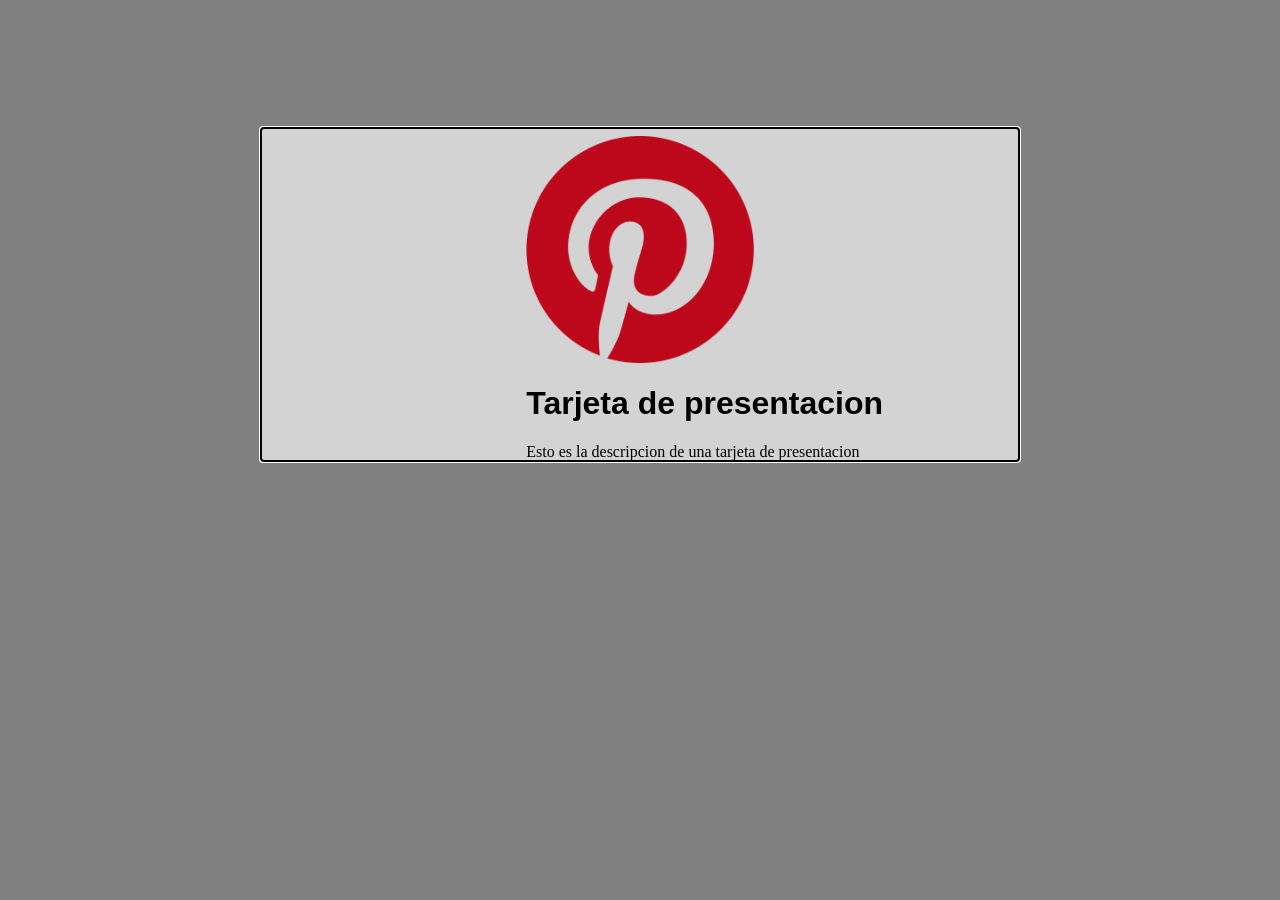
<file: tarjeta.html>
<html lang="en">
<head>
    <meta charset="UTF-8">
    <meta name="viewport" content="width=device-width, initial-scale=1.0">
    <title>Tarjeta</title>
    <link rel="stylesheet" href="/styleTarjeta.css" />
</head>
<body>
    <div class="tarjeta">
        <img class="foto" src="/pin.png"/>
        <h1 class="titulo">Tarjeta de presentacion</h1>
        <p class="descripcion">Esto es la descripcion de una tarjeta de presentacion</p>
    </div>
</body>
</html>
</file>
<file: styleTarjeta.css>
body{
    margin-top: 10%;
    background-color: gray;
}

.tarjeta{
    background-color: lightgray;
    outline-style: auto;
    outline-color: black;
    outline-width: thick;
    width: 60%;
    margin-left: 20%;

    &:hover{
        animation: float 1s ease-in-out infinite;
        box-shadow: 0 10px 20px rgba(0,0,0,0.2);
    }

}

@keyframes float {
  0%   { transform: translateY(0); }
  50%  { transform: translateY(-5%); }
  100% { transform: translateY(0); }
}

.foto{
    width: 30%;
    margin-left: 35%;
    margin-top: 1%;
}

.titulo{
    font-size: xx-large;
    font-family: Impact, Haettenschweiler, 'Arial Narrow Bold', sans-serif;
    margin-left: 35%;
}

.descripcion{
    font-size: medium;
    margin-left: 35%;
    margin-bottom: 1%;
}
</file>
